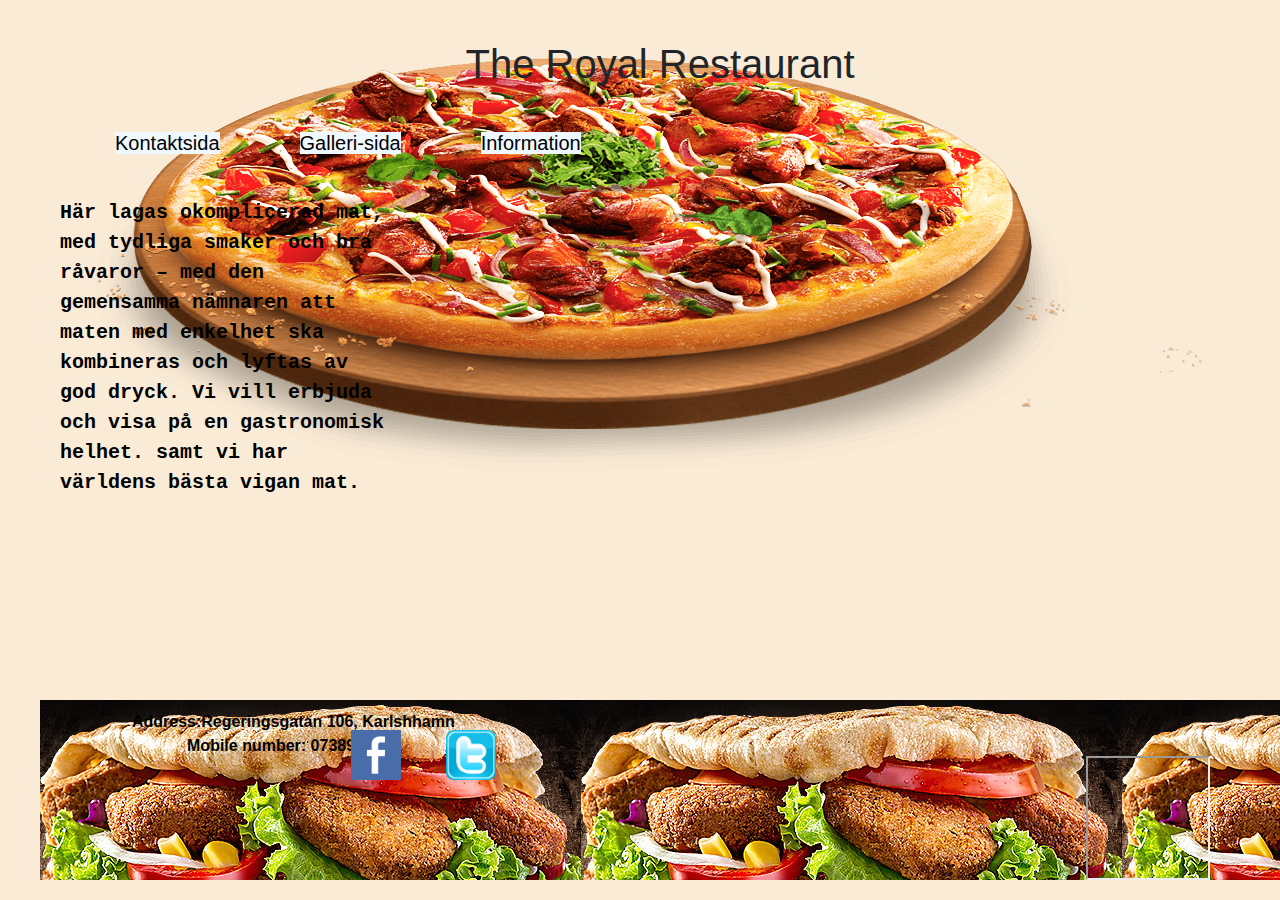
<file: index.html>
<!DOCTYPE html>
<html lang="en">
<head>
     <meta charset="UTF-8">
     <meta name="viewport" content="width=device-width, initial-scale=1.0">
     <meta http-equiv="X-UA-Compatible" content="ie=edge">
     <meta name="keyword" content="Royal,restaurant,pizza"> 
     <link rel="stylesheet" href="https://maxcdn.bootstrapcdn.com/bootstrap/4.3.1/css/bootstrap.min.css">
     <link rel="stylesheet" href="style.css">
     <title>Startsidan</title>
</head>
<body >
   <header> 
      <h1> The Royal Restaurant </h1>
   </header>
      <nav class="col-12">
        <ul class="nav">
            <li><a href="Kontaktsida.html">Kontaktsida </a></li>
            <li><a href="Galleri-sida.html"> Galleri-sida </a></li>
            <li><a href="Valfri-sida.html"> Information </a></li>
        </ul>
      </nav>
     <div class="text">
     <p> Här lagas okomplicerad mat,
     med tydliga smaker och bra råvaror – 
     med den gemensamma nämnaren att maten 
     med enkelhet ska kombineras och lyftas
      av god dryck. Vi vill erbjuda och visa 
      på en gastronomisk helhet. samt vi har
      världens bästa vigan mat.</p>
      </div>        
      <footer> 
         <div  class="footercontent col-12">
            <div class="my-info col-4">
               <p> Address:Regeringsgatan 106, Karlshhamn <br> Mobile number: 0738987238</p>
            </div>
            <div class="social-media col-4">
                  <a href="https://www.facebook.com" target="_blank"><img  class="facebook" src="/facebook-icon-160x120.png" alt="facebook"></a>
                  <a href="https://twitter.com" target="_blank"><img class="twitter" src="/2000px-Twitter_Logo_Mini.svg_.png" alt="twitter" ></a>
            </div>
               <div class="col-4">
                  <iframe class="map" src="https://www.google.com/maps/embed?pb=!1m18!1m12!1m3!1d2221.0910739780443!2d14.862120015946818!3d56.1728184806678!2m3!1f0!2f0!3f0!3m2!1i1024!2i768!4f13.1!3m3!1m2!1s0x4656851066d69ff5%3A0x6f3ee7f136fbaac5!2sRegeringsgatan%20106%2C%20374%2036%20Karlshamn!5e0!3m2!1ssv!2sse!4v1572684464219!5m2!1ssv!2sse" allowfullscreen="" >
                  </iframe> 
               </div>
         </div>                                                               
      </footer>
</body>
</html>
</file>
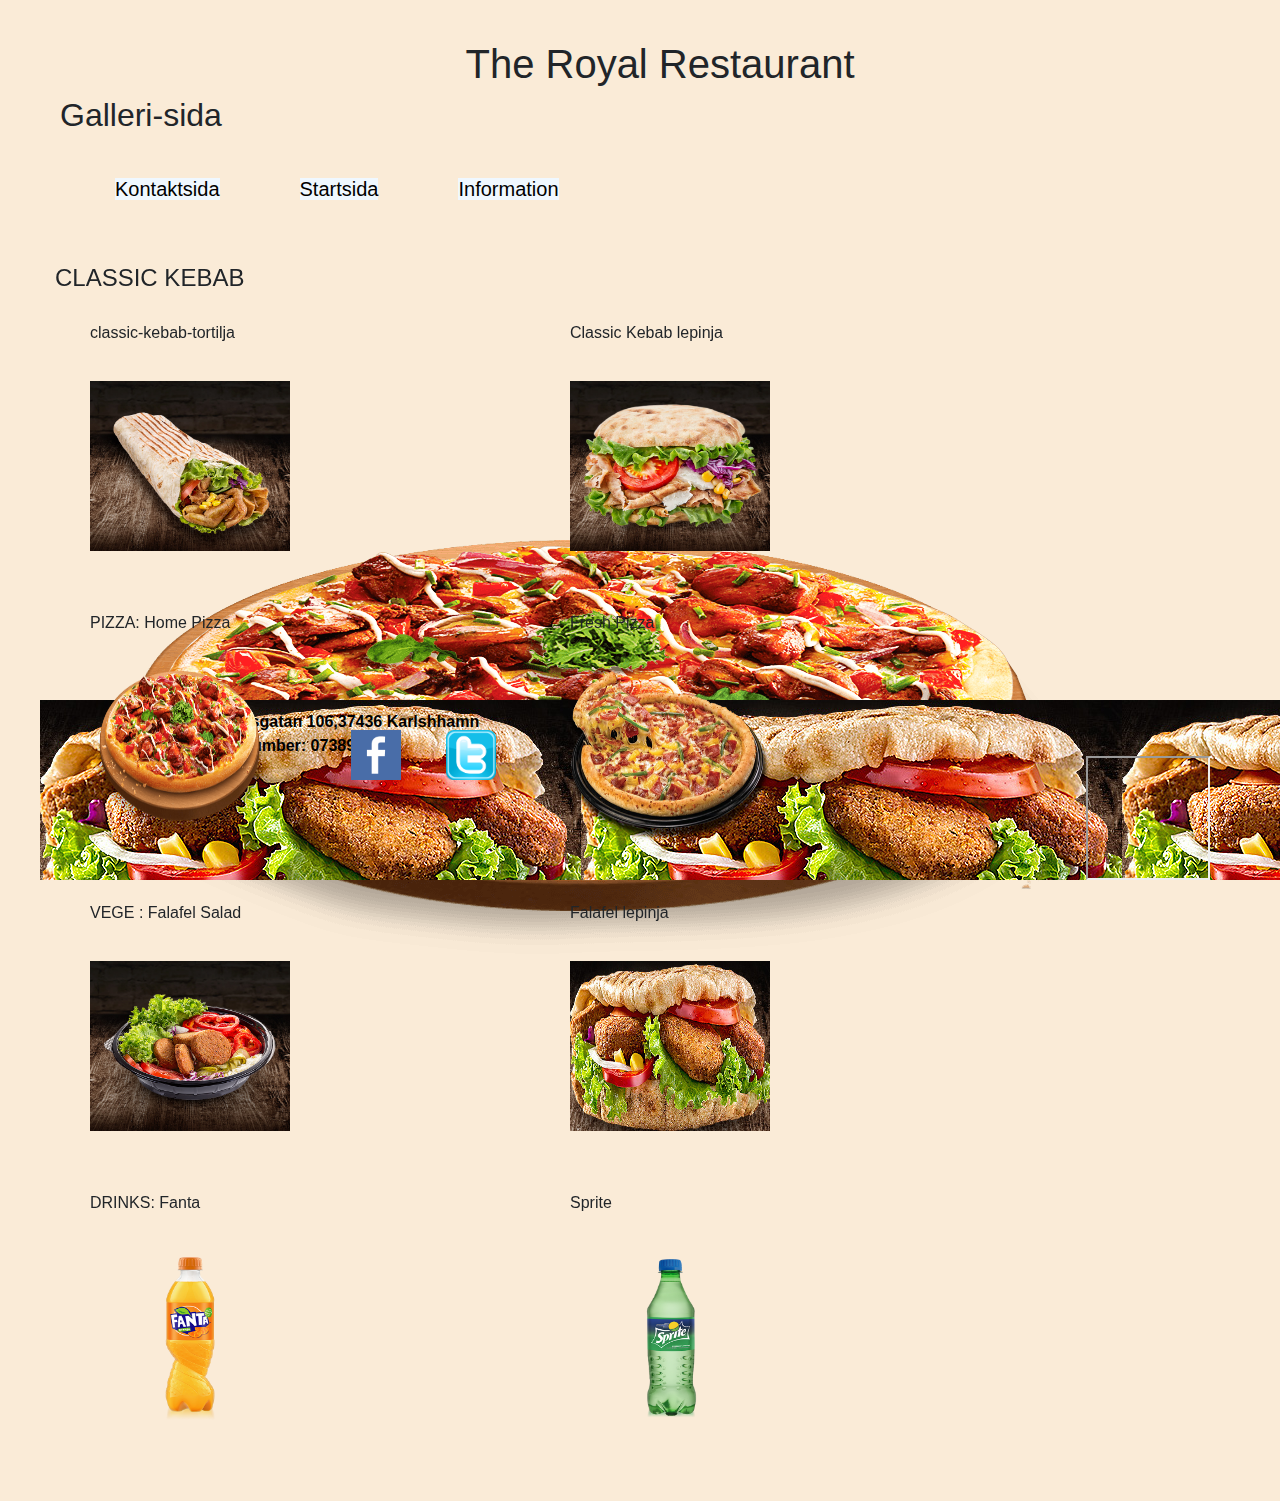
<file: Galleri-sida.html>
<!DOCTYPE html>
<html lang="en">
<head>
     <meta charset="UTF-8">
     <meta name="viewport" content="width=device-width, initial-scale=1.0">
     <meta http-equiv="X-UA-Compatible" content="ie=edge">
     
     <link rel="stylesheet" href="https://maxcdn.bootstrapcdn.com/bootstrap/4.3.1/css/bootstrap.min.css">
     <link rel="stylesheet" href="style.css">
     <title>Galleri-sida</title>
</head>
<body>
     <header> 
          <h1> The Royal Restaurant </h1>
          <h2>Galleri-sida</h2>
     </header>
     <nav class="col-12">
               <ul class="nav">
                   <li><a href="Kontaktsida.html">Kontaktsida </a></li>
                   <li><a href="index.html"> Startsida </a></li>
                   <li><a href="Valfri-sida.html"> Information </a></li>
               </ul>
             </nav>    
     <div class="container ">
               <h4> CLASSIC KEBAB</h4>                 
               <div class="galleri col-md-4">
                    <p> classic-kebab-tortilja</p>
                    <img src="pictures/classic-kebab-tortilja.jpg"  alt="classic-kebab-tortilja" > 
               </div>
               <div class="galleri col-md-4"> 
                    <p>Classic Kebab lepinja </p> 
                    <img src="pictures/classic-kebab-lepinja.jpg"  alt="Classic Kebab lepinja" >               
               </div>
               <div class="galleri col-md-4">
                    <p> PIZZA: Home Pizza</p>
                    <img  src="pictures/home_pizza_slider_1.png"  alt="Home Pizza" >
               </div>
               <div class="galleri col-md-4">
                    <p> Fresh Pizza </p> 
                    <img  src="pictures/pizza-png-22.png"  alt="Fresh Pizza" ><br>
               </div>
               
               <div class="galleri col-md-4">
                    <p>VEGE : Falafel Salad</p> 
                    <img  src="pictures/falafel-salata.jpg"  alt="Falafel Salad" >  
               </div>
               <div class="galleri col-md-4">
                    <p> Falafel lepinja </p> 
                    <img  src="pictures/falafel-lepinja.jpg"  alt="Falafel lepinja" > <br>
               </div>
          
               <div class="galleri col-md-4">
                    <p>DRINKS: Fanta </p>
                    <img  src="pictures/fanta-boca05-1.png"  alt="fanta" > 
               </div>
               <div class="galleri col-md-4">
                    <p>Sprite</p> 
                    <img src="pictures/sprite-05.png" alt="sprit" >
               </div>
     </div>
     <footer>
          <div  class="footercontent col-12">
               <div class="my-info col-4">
                    <p> Address: Regeringsgatan 106,37436 Karlshhamn <br> Mobile number: 0738987238</p>
               </div>
               <div class="social-media col-4">
                    <a href="https://www.facebook.com" target="_blank"><img  class="facebook" src="/facebook-icon-160x120.png" alt="facebook"></a>
                    <a href="https://twitter.com" target="_blank"><img  class="twitter" src="/2000px-Twitter_Logo_Mini.svg_.png" alt="twitter"></a>
               </div>
               <div class="col-4">
                    <iframe class="map" src="https://www.google.com/maps/embed?pb=!1m18!1m12!1m3!1d2221.0910739780443!2d14.862120015946818!3d56.1728184806678!2m3!1f0!2f0!3f0!3m2!1i1024!2i768!4f13.1!3m3!1m2!1s0x4656851066d69ff5%3A0x6f3ee7f136fbaac5!2sRegeringsgatan%20106%2C%20374%2036%20Karlshamn!5e0!3m2!1ssv!2sse!4v1572684464219!5m2!1ssv!2sse"> 
                    </iframe> 
               </div>
          </div>           
     </footer>     
</body>
</html>
</file>
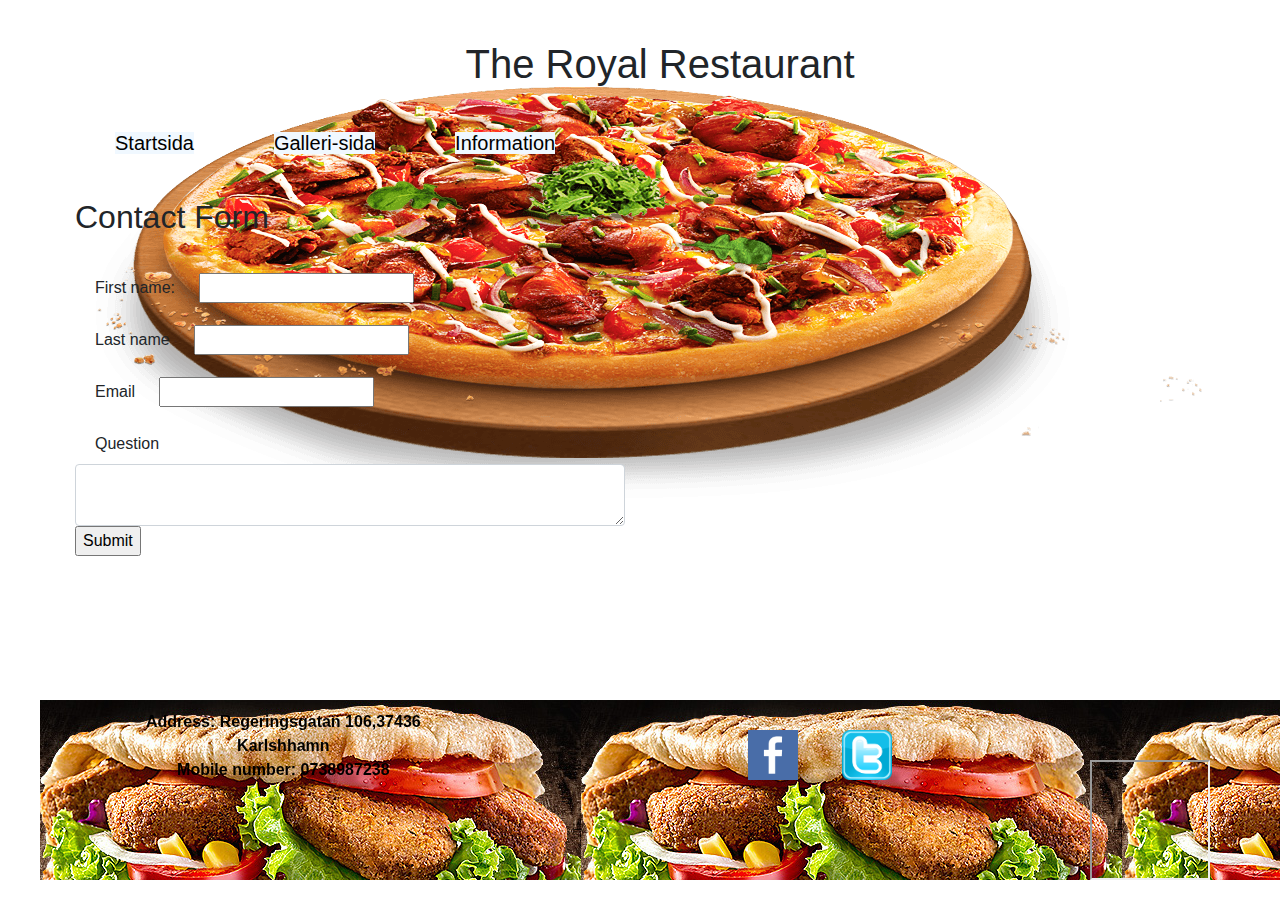
<file: Kontaktsida.html>
<!DOCTYPE html>
<html lang="en">
<head>
     <meta charset="UTF-8">
     <meta name="viewport" content="width=device-width, initial-scale=1.0">
     <meta http-equiv="X-UA-Compatible" content="ie=edge">
     <link rel="stylesheet" href="style.css">
     <link rel="stylesheet" href="https://maxcdn.bootstrapcdn.com/bootstrap/4.3.1/css/bootstrap.min.css">
     <title>Kontaktsida</title>
</head>
<body>
     <header> 
               <h1> The Royal Restaurant </h1>
     </header>
     <nav class="col-12">
          <ul class="nav">
               <li><a href="index.html">Startsida </a></li>
               <li><a href="Galleri-sida.html"> Galleri-sida </a></li>
               <li><a href="Valfri-sida.html"> Information </a></li>
          </ul>
     </nav>   
<section class="col-6">
          <h2> Contact Form</h2>
     <form action="/action_page.php">
          <label id="Firstname"> First name:</label>
          <input type="text"  name="fname"><br>
          <label id="Lastname"> Last name</label>
          <input type="text"  name="lname"><br>
          <label id="email"> Email</label>
          <input type="text" name="email" autocomplete="off"><br>          
          <label for="Question">Question </label>
          <textarea class="form-control" rows="2" id="Question" name="text"></textarea>
          <input type="submit">
     </form>
</section>
 <footer>
     <div  class="footercontent col-12">
          <div class="my-info col-4">
               <p> Address: Regeringsgatan 106,37436 Karlshhamn <br> Mobile number: 0738987238</p>
          </div>
          <div class="social-media col-4">
               <a href="https://www.facebook.com" target="_blank"><img class="facebook" src="/facebook-icon-160x120.png" alt="facebook"></a>
               <a href="https://twitter.com" target="_blank"><img  class="twitter" src="/2000px-Twitter_Logo_Mini.svg_.png" alt="twitter"></a>
          </div>
          <div class="col-4">
               <iframe class="map" src="https://www.google.com/maps/embed?pb=!1m18!1m12!1m3!1d2221.0910739780443!2d14.862120015946818!3d56.1728184806678!2m3!1f0!2f0!3f0!3m2!1i1024!2i768!4f13.1!3m3!1m2!1s0x4656851066d69ff5%3A0x6f3ee7f136fbaac5!2sRegeringsgatan%20106%2C%20374%2036%20Karlshamn!5e0!3m2!1ssv!2sse!4v1572684464219!5m2!1ssv!2sse" allowfullscreen="" > 
               </iframe> 
          </div>
     </div>                                                     
 </footer>    
</body>
</html>
</file>
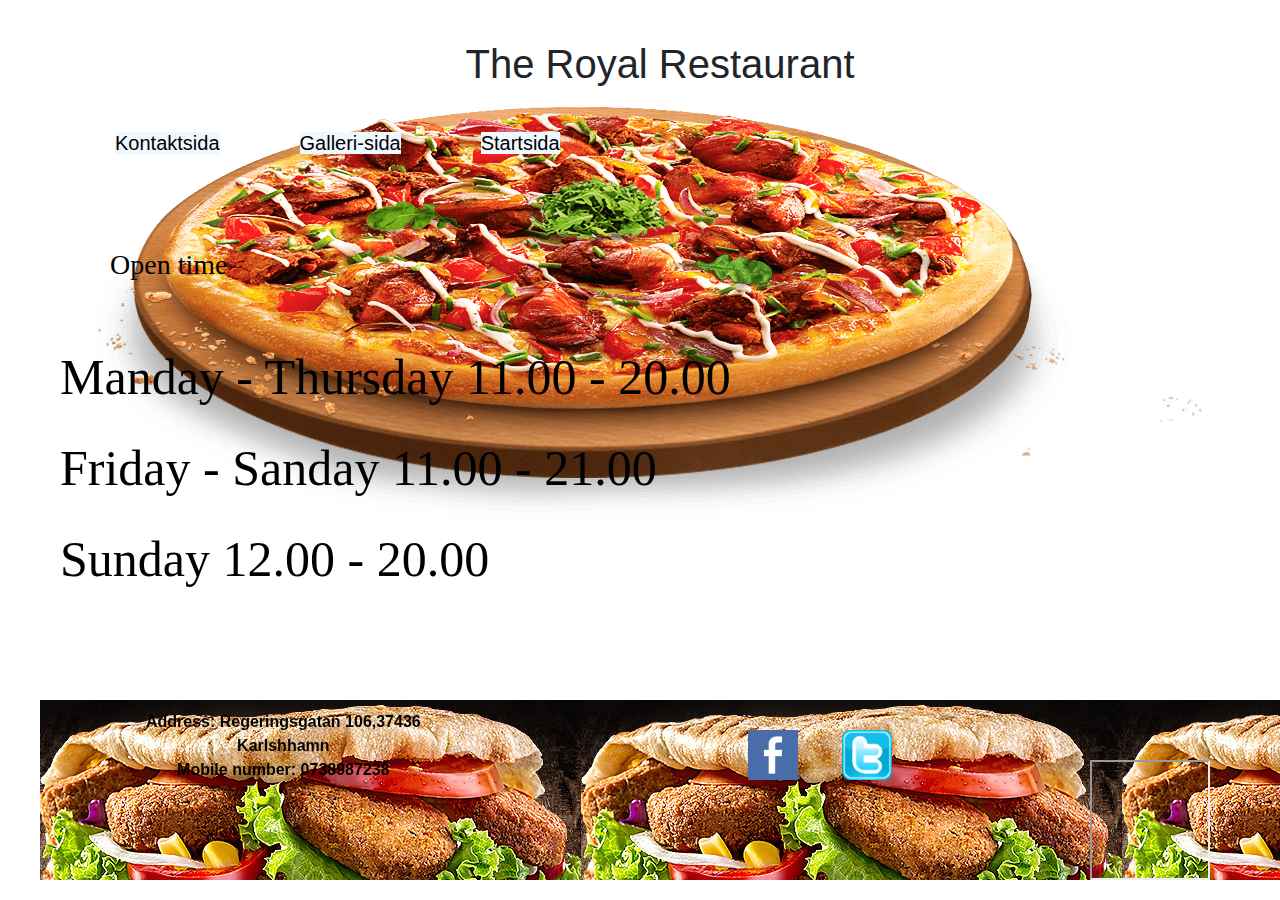
<file: Valfri-sida.html>
<!DOCTYPE html>
<html lang="en">
<head>
     <meta charset="UTF-8">
     <meta name="viewport" content="width=device-width, initial-scale=1.0">
     <meta http-equiv="X-UA-Compatible" content="ie=edge">
     <link rel="stylesheet" href="style.css">
     <link rel="stylesheet" href="https://maxcdn.bootstrapcdn.com/bootstrap/4.3.1/css/bootstrap.min.css">
     <title>Information</title>
</head>
<body>
     <header> 
               <h1> The Royal Restaurant </h1>
     </header>
          <nav class="col-12">
               <ul class="nav">
                    <li><a href="Kontaktsida.html">Kontaktsida </a></li>
                    <li><a href="Galleri-sida.html"> Galleri-sida </a></li>
                    <li><a href="index.html"> Startsida </a></li>
               </ul>
          </nav>
     <div class="time">
          <h3>Open time</h3>
          <p>Manday - Thursday &Tab; 11.00 - 20.00</p>
          <p>Friday - Sanday &Tab; 11.00 - 21.00</p>
          <p>Sunday &Tab; 12.00 - 20.00</p>
     </div>
<footer>
     <div  class="footercontent col-12">
          <div class="my-info col-4">
               <p> Address: Regeringsgatan 106,37436 Karlshhamn <br> Mobile number: 0738987238</p>
          </div>
          <div class="social-media col-4">
               <a href="https://www.facebook.com" target="_blank"><img  class="facebook" src="/facebook-icon-160x120.png" alt="facebook"></a>
               <a href="https://twitter.com" target="_blank"><img  class="twitter" src="/2000px-Twitter_Logo_Mini.svg_.png" alt="twitter"></a>
          </div>
          <div class="col-4">
               <iframe class="map" src="https://www.google.com/maps/embed?pb=!1m18!1m12!1m3!1d2221.0910739780443!2d14.862120015946818!3d56.1728184806678!2m3!1f0!2f0!3f0!3m2!1i1024!2i768!4f13.1!3m3!1m2!1s0x4656851066d69ff5%3A0x6f3ee7f136fbaac5!2sRegeringsgatan%20106%2C%20374%2036%20Karlshamn!5e0!3m2!1ssv!2sse!4v1572684464219!5m2!1ssv!2sse"> 
               </iframe> 
          </div>
     </div>               
</footer>     
</body>
</html>
</file>
<file: style.css>
footer{
  position: fixed;
  bottom: 0px;
  width: 100%;
  height: 20%;
  background-image: url('pictures/falafel-lepinja.jpg');
  color: white;
  z-index: -1;    
}
nav.nav {
  display: inline;
  list-style: none;
}
.nav a {
  color: black;
  font-size: 20px;
  background-color: aliceblue;
}
.footer{
  display: inline;
  margin: 10px;
  padding: 10px;
}
*{ 
  box-sizing: content-box;
  margin: 20px 20px;
} 
body{
  background-image: url('pictures/home_pizza_slider_1.png');
  background-repeat: no-repeat; 
  background-position: center;
  background-color: antiquewhite;
}
h1{ 
  text-align: center;
  width: 100%;
  height: 10%;
}
h3{
  padding: 50px 50px;
  text-align: left;
  font-family: 'Times New Roman', Times, serif;
  font-weight: bold; 
}
section{
  position: relative;
  border: 10px;
  align-items: center; 
}
.galleri {
  float: left;
  margin-right: 50px;
}
.galleri img{
  width: 200px;
  height: 170px;
}
.text{
  font-family: 'Courier New', Courier, monospace;
  font-size: 20px; 
  width: 30%;
  height: 50%;
  color: black;
  font-weight: bold;
}
.container{
  position: relative;
  float: left;
}
.twitter{
  width: 50px;
  height: 50px;
  margin:0;
  padding: 0;
}
.facebook{
  width: 50px;
  height: 50px;
  margin: 0;
  padding: 0;
}
.time{ 
  font-family: 'Times New Roman', Times, serif;
  font-size: 50px; 
  width: 100%;
  height: 100%;
  color: black;
}
.footercontent{
  bottom: 10px;
  text-align: center;
}
.my-info{
  position: absolute;
  float: left;
  padding: 0;
  margin: 0;
  color: black;
  font-weight: bold;

}
.social-media{
  position: relative;
  float: left;
  left: 100px;
}
.map{
  position: fixed;
  width: 120px;
  height: 120px;
  float: right;
  right: 50px;
  bottom: 0;
}
@media only screen and (max-width:768px){
[class*="col-"] {
  width: 100%;
}
nav.nav {
  display: block;
}
}
@media only screen and (min-width:768px){
.col-1 {width: 8.33%;}
.col-2 {width: 16.66%;}
.col-3 {width: 25%;}
.col-4 {width: 33.33%;}
.col-5 {width: 41.66%;}
.col-6 {width: 50%;}
.col-7 {width: 58.33%;}
.col-8 {width: 66.66%;}
.col-9 {width: 75%;}
.col-10 {width: 83.33%;}
.col-11 {width: 91.66%;}
.col-12 {width: 100%;}
}
</file>
